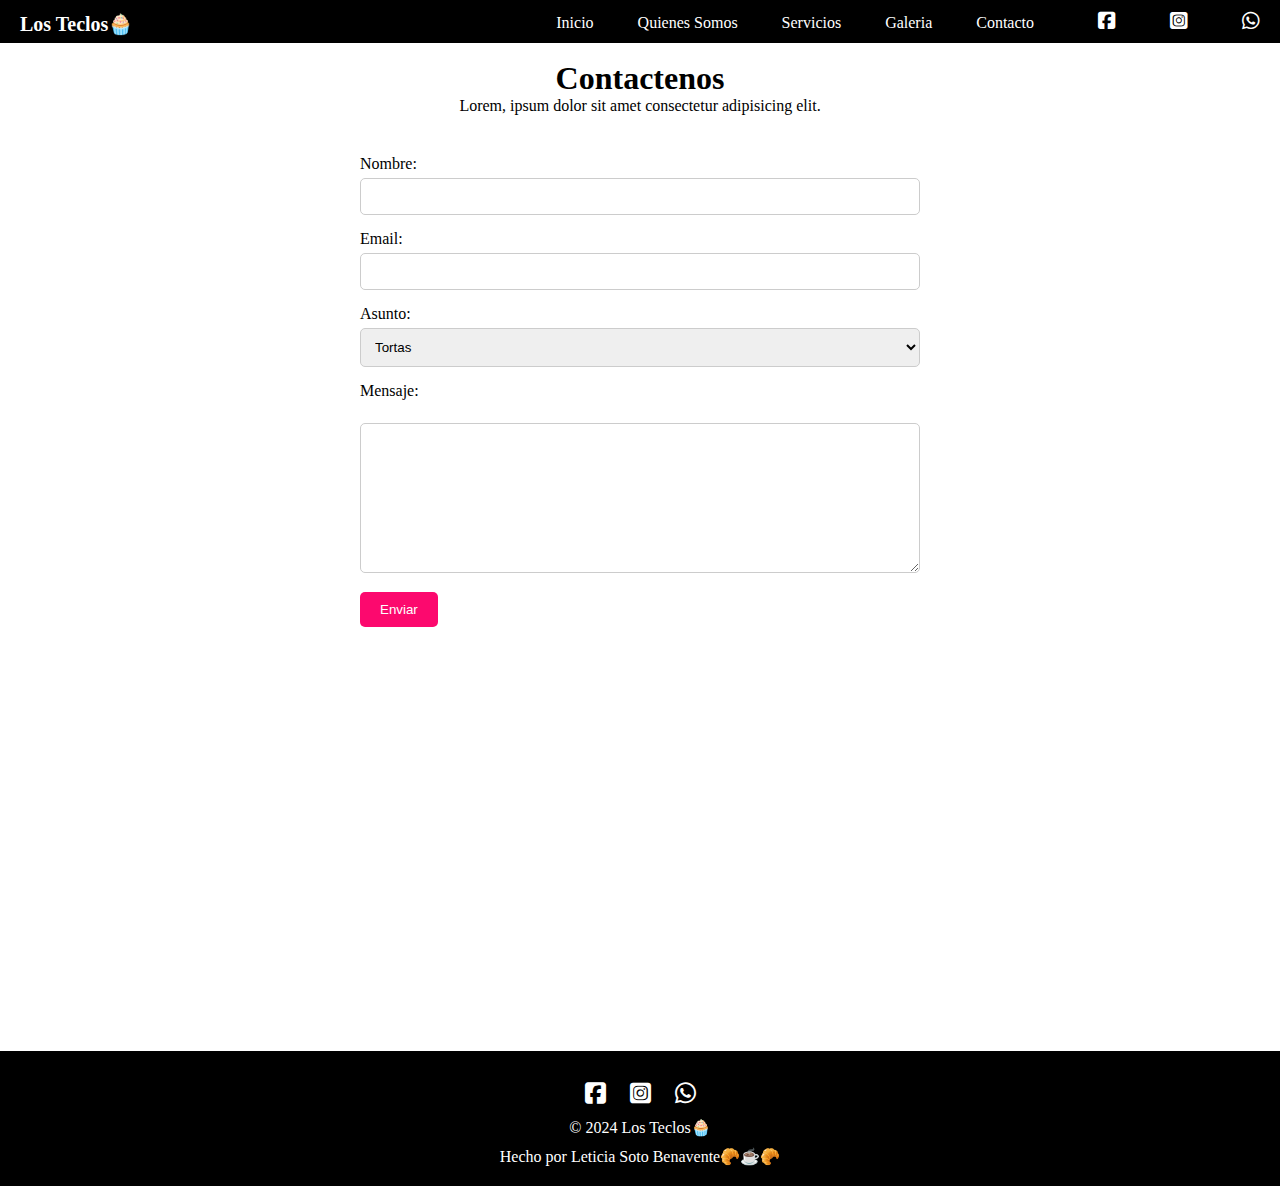
<file: contacto.html>
<!DOCTYPE html>
<html lang="es">

<head>
    <meta charset="UTF-8">
    <meta name="viewport" content="width=device-width, initial-scale=1.0">
    <link rel="stylesheet" href="https://cdnjs.cloudflare.com/ajax/libs/font-awesome/6.5.2/css/all.min.css" />
    <link rel="shortcut icon" href="../favicon/favicon.ico">
    <link rel="stylesheet" href="../style.css">
    <title>Contacto</title>
</head>

<body>
    <header>

        <nav>
            <h1 class="logo" href="contacto.html">Los Teclos🧁</h1>
            <ul>
                <li><a href="../index.html">Inicio</a></li>
                <li><a href="quienessomos.html">Quienes Somos</a></li>
                <li><a href="servicios.html">Servicios</a></li>
                <li><a href="galeria.html">Galeria</a></li>
                <li><a href="contacto.html">Contacto</a></li>
                <li class="social-icons">
                    <ul>
                        <li><a href="https://facebook.com" target="_blank"><i class="fab fa-facebook-square"></i></a>
                        </li>
                        <li><a href="https://twitter.com" target="_blank"><i class="fab fa-instagram-square"></i></a>
                        </li>
                        <li><a href="https://instagram.com" target="_blank"><i class="fab fa-whatsapp"></i></a></li>
                    </ul>
                </li>
            </ul>
        </nav>
    </header>
    <!-- <h1>Formulario de Contacto</h1> -->
    <section class="contacto">
        <h1>Contactenos</h1>
        <p>Lorem, ipsum dolor sit amet consectetur adipisicing elit.</p>
        <form action="">
            <label for="nombre">Nombre:</label>
            <input type="text" id="nombre" name="nombre" required><br>

            <label for="email">Email:</label>
            <input type="email" id="email" name="email" required><br>

            <label for="asunto">Asunto:</label>
            <select id="asunto" name="asunto">
                <option value="Consulta">Tortas</option>
                <option value="Soporte">Donuts</option>
                <option value="Comentarios">Cupcakes</option>
                <option value="Otros">Otros</option>
            </select><br>

            <label for="mensaje">Mensaje:</label><br>
            <textarea id="mensaje" name="mensaje" rows="4" required></textarea><br>
            <input type="submit" value="Enviar">
        </form>
    </section>

    <div class="row">
        <iframe
            src="https://www.google.com/maps/embed?pb=!1m14!1m12!1m3!1d15221.525419290634!2d-66.32289856366864!3d-33.292340908670745!2m3!1f0!2f0!3f0!3m2!1i1024!2i768!4f13.1!5e0!3m2!1ses!2sar!4v1712863277912!5m2!1ses!2sar"
            width="800" height="600" style="border:0;" allowfullscreen="" loading="lazy"
            referrerpolicy="no-referrer-when-downgrade"></iframe>
        </iframe>
    </div>
    <footer>
        <div class="redes">
            <a href="https://facebook.com" target="_blank"><i class="fa-brands fa-facebook-square"></i></a>
            <a href="https://instagram.com" target="_blank"><i class="fa-brands fa-instagram-square"></i></a>
            <a href="https://whatsapp.com" target="_blank"><i class="fa-brands fa-whatsapp"></i></a>
        </div>
        <p>&copy; 2024 Los Teclos​🧁​</p>
        <p>Hecho por Leticia Soto Benavente🥐☕🥐​</p>
    </footer>
</body>

</html>
</file>
<file: style.css>
@import url('https://fonts.googleapis.com/css2?family=Montserrat:wght@200;300;400;500;600&display=swap');

* {
    margin: 0;
    padding: 0;
    box-sizing: border-box;
}

body {
    font-family: Georgia, 'Times New Roman', Times, serif;
}

header {
    background-color: #333;
    color: #fff;
    padding: 10px 0;
    text-align: right;
}

nav {
    position: fixed;
    top: 0;
    left: 0;
    width: 100%;
    background-color: #000000;
    z-index: 1000;
}

nav ul {
    list-style-type: none;
    margin: 0;
    padding: 0;
}

nav ul li {
    display: inline-block;
}

nav ul li a {
    display: block;
    padding: 10px 20px;
    color: #fff;
    text-decoration: none;
}

nav ul li a:hover {
    background-color: #fc098e;
    color: #fff;
    border-radius: 15px;
}

.logo {
    float: left;
    margin-left: 20px;
    margin-top: 12px;
    font-family: Georgia, 'Times New Roman', Times, serif;
    font-size: 20px;
}


.social-icons {
    margin-left: 20px;
}

.social-icons li {
    display: inline-block;
    margin-right: 10px;
}

.social-icons li:last-child {
    margin-right: 0;
}

.social-icons a {
    color: #fff;
    font-size: 20px;
    text-decoration: none;
}

/* Inicio codigo de Index imagenes , textos*/
.banner {
    width: 100%;
    height: 600px;
    animation: banner 10s infinite linear alternate;
    background-size: 100% 100%;
    position: relative;
    display: flex;
    justify-content: center;
    align-items: center;
}

@keyframes banner {

    0%,
    20% {
        background-image: url(image/1.jpg);
    }

    25%,
    45% {
        background-image: url(image/2.png);
    }

    50%,
    70% {
        background-image: url(image/3.jpg);
    }

    80%,
    100% {
        background-image: url(image/09.jpg);
    }
}

.capa {
    width: 100%;
    height: 100%;
    position: absolute;
    top: 0;
    left: 0;
    background: rgba(0, 0, 0, 0.6);
}

.info {
    z-index: 1;
    width: 100%;
    max-width: 550px;
    text-align: center;
}

.info h1 {
    color: #fff;
    font-size: 45px;
    margin-bottom: 20px;
    letter-spacing: 1px;
}

.info p {
    color: #c7c7c7;
    line-height: 1.7;
    margin-bottom: 30px;
}

.info a {
    color: #fff;
    text-decoration: none;
    background: #fc096e;
    padding: 16px 37px;
    display: inline-block;
    border-radius: 50px;
}

.inicio {
    background: rgb(249, 1, 108);
    background: linear-gradient(90deg, rgba(249, 1, 108, 1) 0%, rgba(254, 223, 245, 1) 35%, rgba(249, 1, 108, 1) 100%);
    /* background-color: #f2f2f2; */
    padding: 50px;
}

.a {
    max-width: 800px;
    margin: 0 auto;
    text-align: center;
}

.a h1 {
    font-size: 2em;
    margin-bottom: 10px;
}

.a p {
    font-size: 1.2em;
    margin-bottom: 20px;
}

.a ul {
    list-style-type: none;
}

.a li {
    font-size: 1.1em;
    margin-bottom: 5px;
}

/* fin de inicio */
/* Inicio de quienes somos */
.quienes-somos-section {
    background-color: #ff4e98;
}

.container {
    width: 90%;
    margin: 0 auto;
    padding: 10px 20px;
}

.about {
    display: flex;
    justify-content: space-between;
    align-items: center;
    flex-wrap: wrap;
}

.about-image {
    flex: 1;
    margin-right: 40px;
    overflow: hidden;
}

.about-image img {
    max-width: 100%;
    height: auto;
    display: block;
    transition: 0.5s ease;
    border-radius: 150px;
    margin-top: 30px;
    margin-top: 100px;
}

.about-image:hover img {
    transform: scale(1.2);
}

.about-content {
    flex: 1;
}

.about-content h2 {
    font-size: 23px;
    margin-bottom: 15px;
    color: #000000;
}

.about-content p {
    font-size: 18px;
    line-height: 1.5;
    color: #000000;

}

@media screen and (max-width:768px) {
    

.container {
        padding: 0px;
    }

    .about {
        padding: 20px;
        flex-direction: column;
    }

    .about-image {
        margin-right: 0px;
        margin-bottom: 20px;
    }

    .about-content p {
        padding: 0px;
        font-size: 16px;
    }

}

/* Fin de quienes somos */
/* inicio de galeria */
.galeria-section {
    padding: 50px;
    background: rgb(238, 174, 202);
    background: radial-gradient(circle, rgba(238, 174, 202, 1) 0%, rgba(148, 187, 233, 1) 100%);
}

.galeria-section h2 {
    text-align: center;
    margin-bottom: 20px;
}

.galeria {
    display: grid;
    grid-template-columns: repeat(auto-fit, minmax(300px, 1fr));
    gap: 20px;
}

.imagenes {
    overflow: hidden;
    border-radius: 8px;
    box-shadow: 0 4px 6px rgba(0, 0, 0, 0.1);
}

.imagenes img {
    width: 100%;
    height: auto;
    display: block;
}

.imagenes-text {
    position: relative;
    bottom: 0;
    left: 0;
    width: 100%;
    background-color: rgba(0, 0, 0, 0.5);
    color: #fff;
    padding: 10px;
    box-sizing: border-box;
    text-align: center;
}

/* fin de galeria */

.servicios {
    display: flex;
    flex-wrap: wrap;
    justify-content: space-around;
    padding: 70px;
    background-image: url(galeria/2148018960.jpg);

}

.servicio {
    background-color: #f38383;
    border-radius: 20px;
    margin: 10px;
    padding: 20px;
    width: 300px;
    text-align: center;
}

.servicio img {
    width: 100%;
    border-radius: 5px 5px 0 0;
}

.servicio h2 {
    margin-top: 10px;
    text-align: center;
}

/* Fin de servicios
Inicio de contacto */
.contacto {
    max-width: 600px;
    margin: 0 auto;
    padding: 20px;
    background-color: #fff;
    border-radius: 5px;
    margin-top: 20px;
}

.contacto h1 {
    text-align: center;
}

.contacto p {
    text-align: center;
}

form {
    margin-top: 40px;
}

label {
    display: block;
    margin-bottom: 5px;
}

input[type="text"],
input[type="email"],
textarea,
select {
    width: 100%;
    padding: 10px;
    margin-bottom: 15px;
    border: 1px solid #ccc;
    border-radius: 5px;
    box-sizing: border-box;
}

textarea {
    height: 150px;
}

input[type="submit"] {
    background-color: #fc096e;
    color: white;
    padding: 10px 20px;
    border: none;
    border-radius: 5px;
    cursor: pointer;
}

input[type="submit"]:hover {
    background-color: #fc098e;
}

/* Mapa */
iframe {
    width: 100%;
    height: 400px;
}

footer {
    background-color: #000000;
    color: #fff;
    padding: 20px;
    text-align: center;
}

footer p {
    font-size: 1em;
    margin-top: 10px;
}

/* Redes sociales */
.redes {
    margin-top: 10px;
}

.redes a {
    color: #fff;
    font-size: 24px;
    margin: 0 10px;
}

.redes a:hover {
    color: #fc096e;
}

/* Fin de redes sociales */
/* Media query for mobile devices */
@media only screen and (max-width: 600px) {
    nav {
        position: sticky;
        top: 0;
        left: 0;
        width: 100%;
        background-color: #000000;
        z-index: 1000;
        text-align: center;
    }

    nav ul {
        display: block;
        padding: 0;
    }

    nav ul li {
        display: block;
        margin-bottom: 10px;
    }

    .logo {
        float: none;
        margin: 10px auto;
    }

    .social-icons {
        display: none;
    }

    nav ul li a {
        display: block;
        padding: 10px 0;
        color: #fff;
        text-decoration: none;
    }

    nav ul li a:hover {
        background-color: #fc098e;
        border-radius: 15px;
    }
}
</file>
